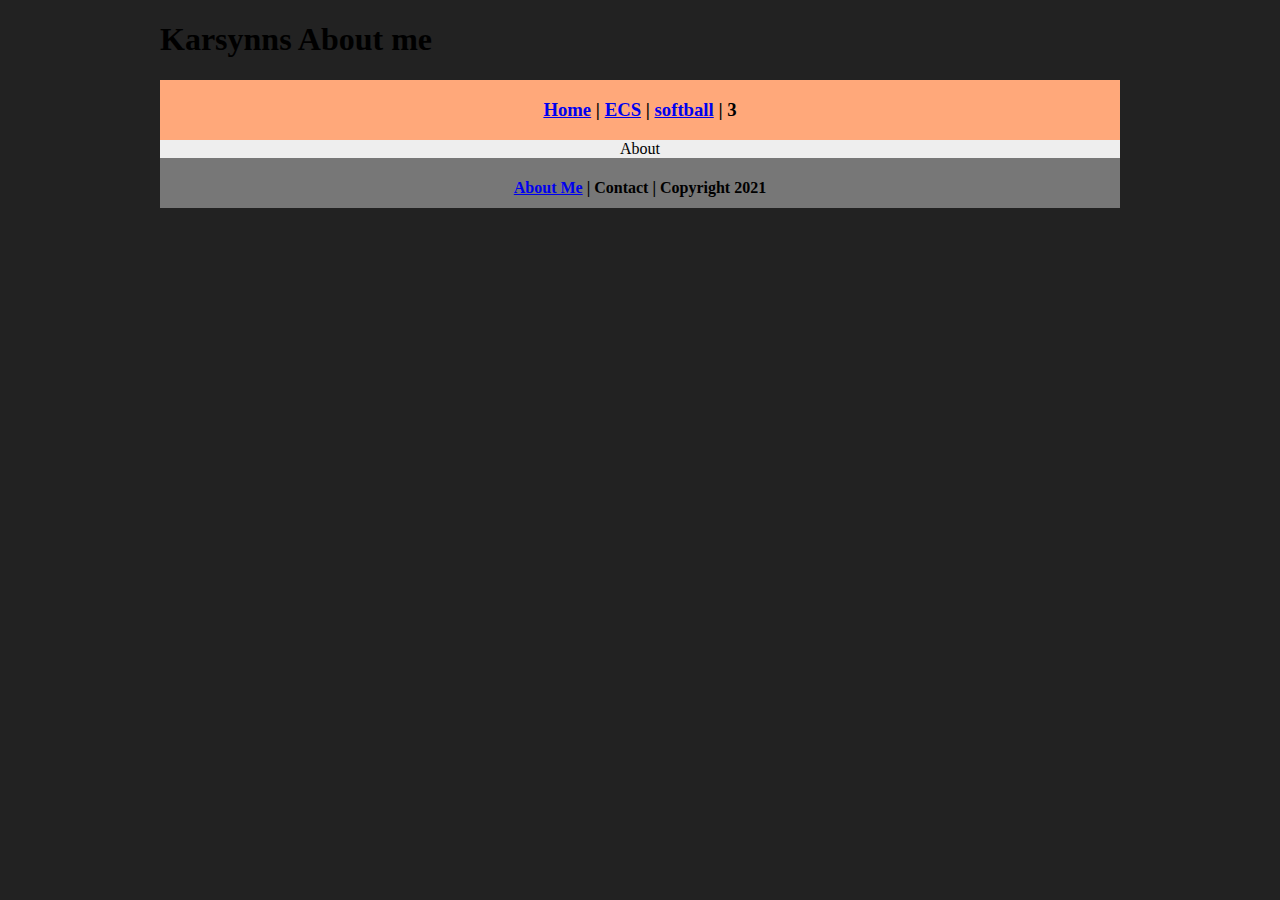
<file: aboutme.html>
<!DOCTYPE html>
<html class="homePage">
<head>
	<!-- This is a comment! Text here will be ignored by the browser. -->
	<meta charset="UTF-8">
	<title>Karsynns ECS Portfolio</title>
	<link href="myCSS.css" rel="stylesheet" type="text/css">
</head>
<body>
<div class="container">
  <div class="header">
  	<h1>Karsynns About me</h1>
  </div>
  <div class="nav">
    <h3><a href="index.html">Home</a> | <a href="ecs/index.html">ECS</a> | <a href="softball/index.html">softball</a> | 3</h3>
  </div>
  <div class="content">
About
  </div>
  <div class="footer">
    <h4><a href="aboutme.html">About Me</a> | Contact | Copyright 2021</h4>
  </div>
</div>
</body>
</html>
</file>
<file: myCSS.css>
@charset "UTF-8";
/* This is a comment! Text here will be ignored by the browser. */
body {
	margin: 0 auto;
}
.homePage {
	background: #222222;
}
.container {
	width: 960px;
	margin: 0 auto;
}
.header {
	background: #FFA87A
	text-align: center;
	margin: 0px;
	padding: 5;
	float: left;
	width: 100%;
	height: 80px;
	
}
.nav {
	background: #FFA87A;
	margin: 0px;
	padding: 5;
	float: left;
	width: 100%;
	height: 60px;
	text-align: center;
}
.content {
	background: #EEEEEE;
	margin: 0px;
	float: left;
	width: 100%;
	text-align: center;
}
.footer {
	background: #777777;
	margin: 0px;
	float: left;
	width: 100%;
	height: 50px;
	text-align: center;
}
</file>
